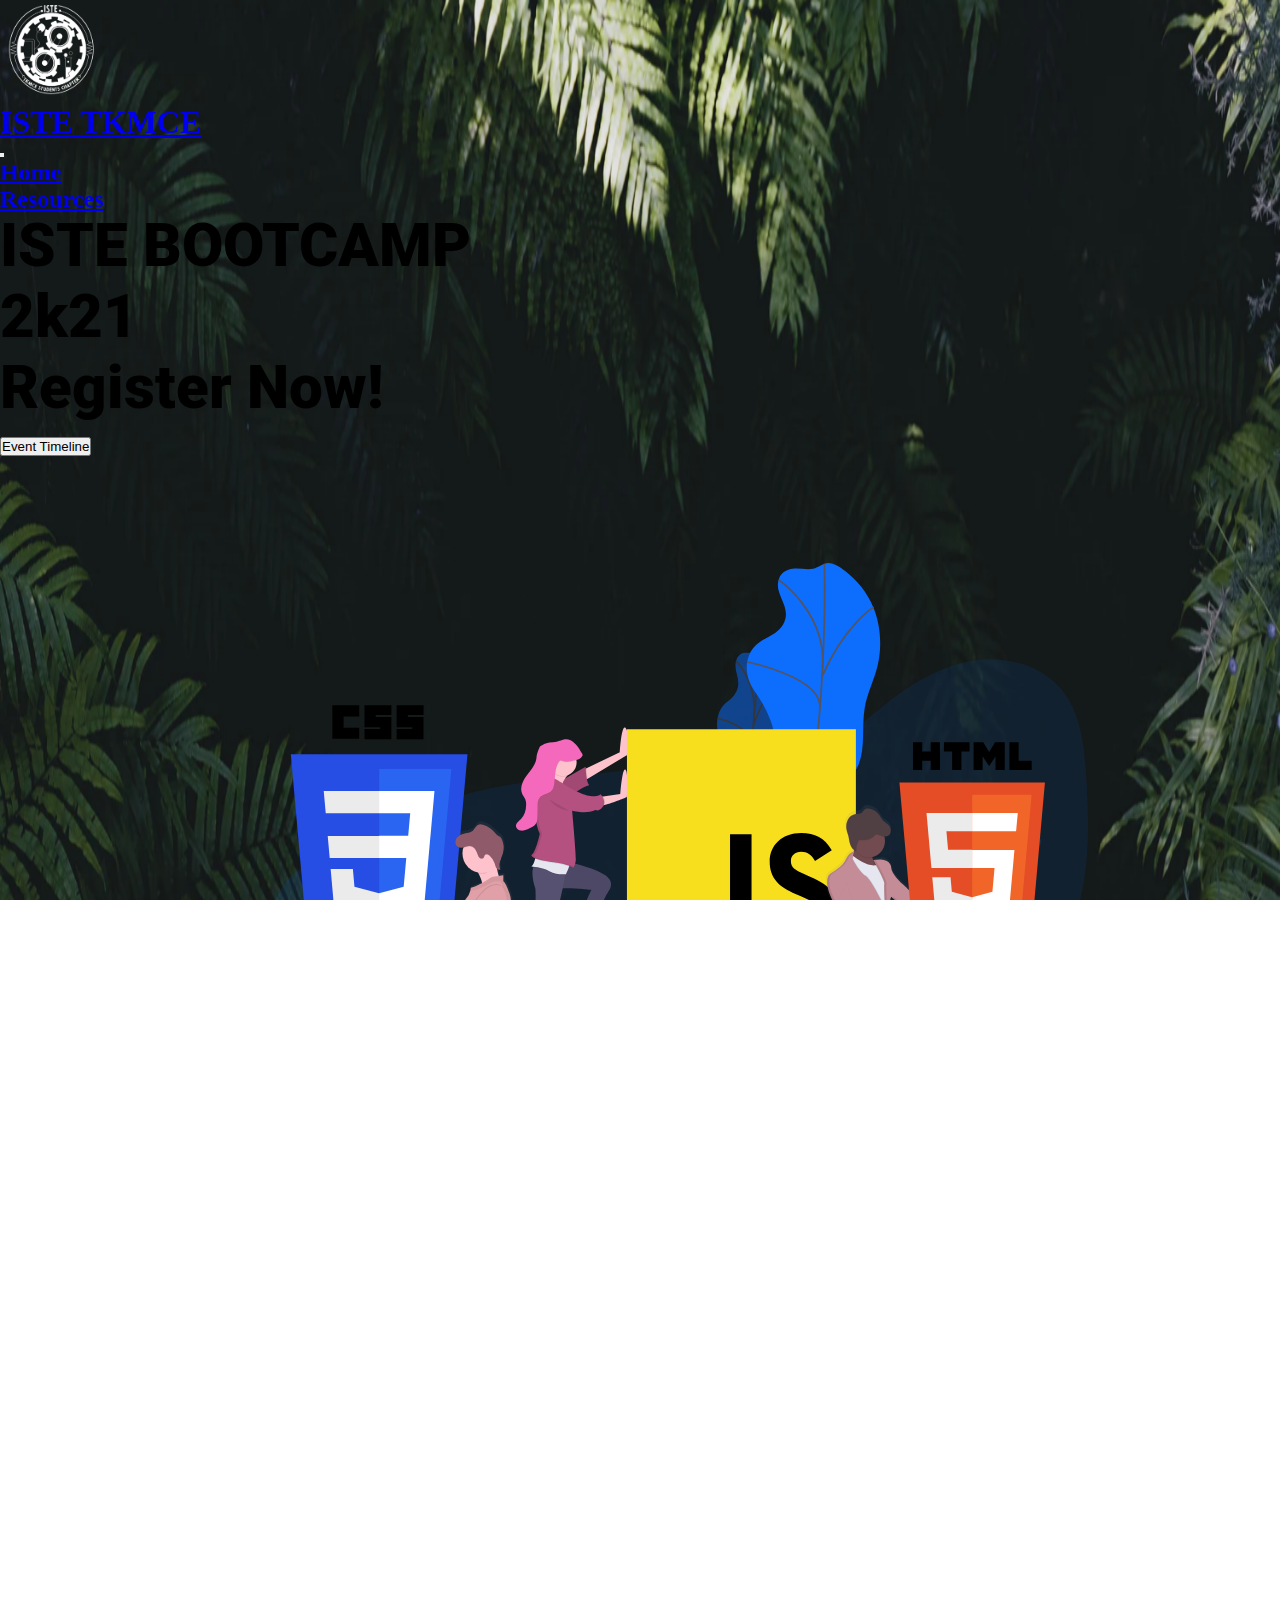
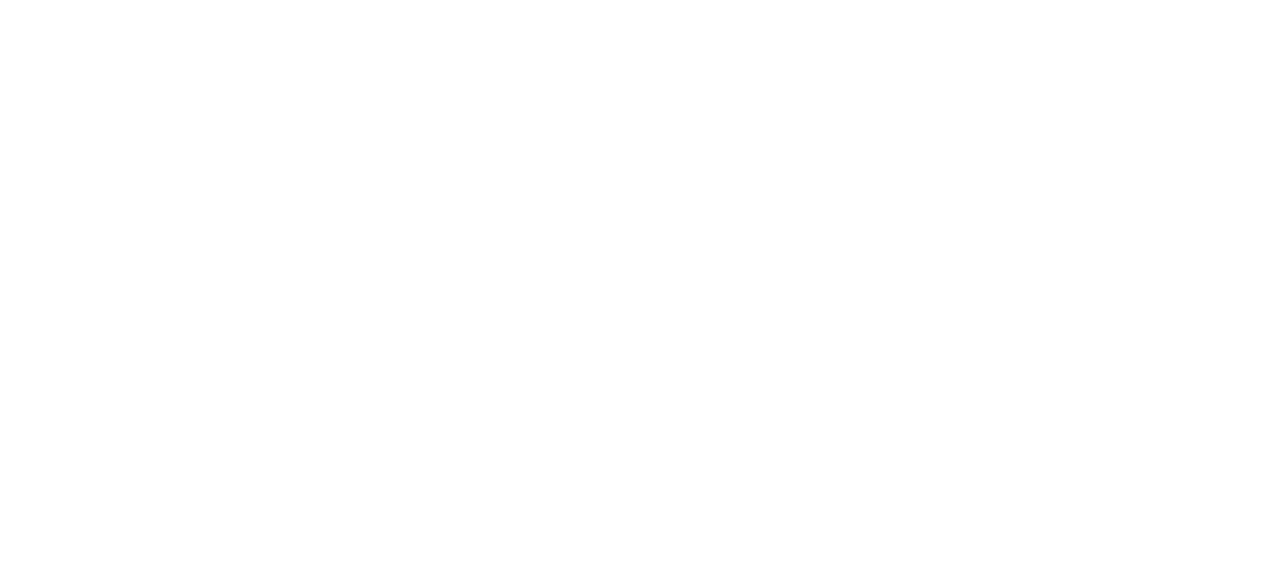
<file: resources.html>
<!DOCTYPE html>
<html lang="en">
<head>
    <meta charset="UTF-8">
    <meta http-equiv="X-UA-Compatible" content="IE=edge">
    <meta name="viewport" content="width=device-width, initial-scale=1.0">
    <title>Resources</title>
    <link href="https://cdn.jsdelivr.net/npm/bootstrap@5.1.3/dist/css/bootstrap.min.css" rel="stylesheet" integrity="sha384-1BmE4kWBq78iYhFldvKuhfTAU6auU8tT94WrHftjDbrCEXSU1oBoqyl2QvZ6jIW3" crossorigin="anonymous">   <script src="https://code.jquery.com/jquery-3.2.1.slim.min.js" integrity="sha384-KJ3o2DKtIkvYIK3UENzmM7KCkRr/rE9/Qpg6aAZGJwFDMVNA/GpGFF93hXpG5KkN" crossorigin="anonymous"></script>
    <script src="https://cdnjs.cloudflare.com/ajax/libs/popper.js/1.12.9/umd/popper.min.js" integrity="sha384-ApNbgh9B+Y1QKtv3Rn7W3mgPxhU9K/ScQsAP7hUibX39j7fakFPskvXusvfa0b4Q" crossorigin="anonymous"></script>
    <script src="https://maxcdn.bootstrapcdn.com/bootstrap/4.0.0/js/bootstrap.min.js" integrity="sha384-JZR6Spejh4U02d8jOt6vLEHfe/JQGiRRSQQxSfFWpi1MquVdAyjUar5+76PVCmYl" crossorigin="anonymous"></script>
    <link rel="stylesheet" href="https://cdn.jsdelivr.net/npm/bootstrap-icons@1.5.0/font/bootstrap-icons.css">
    <link rel="preconnect" href="https://fonts.googleapis.com">
    <link rel="preconnect" href="https://fonts.gstatic.com" crossorigin>
    <link href="https://fonts.googleapis.com/css2?family=Roboto&display=swap" rel="stylesheet">
    <link rel="stylesheet" href="style.css">
</head>
<body>
    <nav class="navbar fixed-top navbar-expand-lg navbar-dark bg-dark">
        <div class="container-fluid">
        <a class="navbar-brand" href="#"><img src="ISTEoriginal.png" width="100" height="100"></a>
        
      
        
          <ul class="navbar-nav mx-auto">
              
            <li class="nav-item active ">
              <a class="nav-link " href="https://istetkmce.in/"><div class=" my-4 bd-highlight" >
                <h1><span class="text-light text-center"><b>ISTE TKMCE</b></span></h1>
              </div></a>
            </li>
            </ul>
            <button class="navbar-toggler" type="button" data-toggle="collapse" data-target="#navbarSupportedContent" aria-controls="navbarSupportedContent" aria-expanded="false" aria-label="Toggle navigation">
                <span class="navbar-toggler-icon"></span>
              </button>
           <div class="collapse navbar-collapse" id="navbarSupportedContent">
            <ul class="navbar-nav ms-auto">
            <li class="nav-item-one ">
              <a class="nav-link " href="/index.html"><div class="my-4  flex-fill bd-highlight" >
                <h2><span class=" text-right ml-6"><b>Home</b></span>  </h2>
              </div></a>
            </li>
            <li class="nav-item-one ">
                <a class="nav-link " href="/resources.html"><div class="my-4  flex-fill bd-highlight" >
                  <h2><span class=" text-right ml-6"><b>Resources</b></span>  </h2>
                </div></a>
              </li>
            
          </ul>
        </div>
        </div>
      </nav> 
      <section id="intro" class="bg-image">
        <div class="container">
          <br>
          <br>
          <br>
          <br>
          <br>
          <br>
          <div class="row ">
            <div class="col-lg-6 ">
          <div class="text-left text-white "><h1><b>ISTE BOOTCAMP</b></h1></div>
          <div class="text-left text-white"><h1><b>2k21</b></h1></div>
          <h1 class="text-left text-white mb-5">
            <b>Register Now!</b>
            
          </h1>
          <button class="btn btn-light">Event Timeline</button>
          <br>
          <br>
          <br>
          <br>
        </div>
        <div class="col-lg-6">
          <img class="ill " src="fundamentals.svg">
        </div>
        </div>
          <div class="row">
            
          <div class="col-lg-12 mx-1">
            <hr style="width: 100%;color: white;height: 6px;">
          </div>
          
              
          
          </div>
        </div>
        </div>
        </div>
          </section>
           
        <section class="eventcal">
        

            <div class="row yu">
              
               <div class="white">
                <div class="container">
                    <div class="text-left text-dark"><h3>ISTE TKMCE</h3></div>

                    <hr class="bl">
                    <div class="container-fluid">
                    <div class="row">
                        <div class="col-lg-3 ">
                    <div class="text-center text-dark"><h1>RESOURCES</h1></div>
                </div>
                <div class="col-lg-3"></div>
                <div class="col-lg-6">
                    <p class="lead text-center text-dark mt-2 mr-2">
                        <b>jhdgsfdsjdsfhgdshcvhjdgsgfdghfdhgsfgsh</b>
                        </p>
                    <p class="text-left text-dark ml-7 mb-5">
                      Lorem ipsum dolor sit amet consectetur adipisicing elit. Incidunt consequatur veritatis ratione libero itaque unde provident iste doloremque quas ut voluptatibus, rem necessitatibus
                       rerum eligendi molestiae iure accusamus odio optio. Lorem ipsum dolor sit amet consectetur adipisicing elit. Labore delectus eum obcaecati corporis, dignissimos tenetur, aliquid rerum 
                       explicabo voluptatum nemo ipsum praesentium quam minus veritatis veniam harum illo nisi dolores.
                    </p>
                </div>
                
            </div>
                <div class="row ">
                  
                  
                   <div class="card colored">
                      
                      <div class="card-text">
                          <div class="row">
                              <div class="col-lg-6">
                       <b>Day 1 - INSTALLATION AND SETTING UP</b>
                    </div>
                    <div class="col-lg-4 ml-2">
                        </div>
                        <div class="col-lg-2">
                          <div class="button " onclick="after0()">
                          
                    <i class="bi bi-plus-lg ml-10"></i>
                    
                  </div>
                </div>
                </div>
                      </div>
                    </div>
                    
                    <div class="card colored">
                      
                      <div class="card-text">
                          <div class="row">
                              <div class="col-lg-6">
                       <b>Day 1 - INSTALLATION AND SETTING UP</b>
                    </div>
                    <div class="col-lg-4 ml-2">
                        </div>
                        <div class="col-lg-2">
                          <div class="button " onclick="after1()">
                          
                    <i class="bi bi-plus-lg ml-10"></i>
                    
                  </div>
                </div>
                </div>
                      </div>
                    </div>
                     
                    <div class="card colored">
                      
                      <div class="card-text">
                          <div class="row">
                              <div class="col-lg-6">
                       <b>Day 1 - INSTALLATION AND SETTING UP</b>
                    </div>
                    <div class="col-lg-4 ml-2">
                        </div>
                        <div class="col-lg-2">
                          <div class="button " onclick="after2()">
                          
                    <i class="bi bi-plus-lg ml-10"></i>
                    
                  </div>
                </div>
                </div>
                      </div>
                    </div>
                     
                    <div class="card colored">
                      
                      <div class="card-text">
                          <div class="row">
                              <div class="col-lg-6">
                       <b>Day 1 - INSTALLATION AND SETTING UP</b>
                    </div>
                    <div class="col-lg-4 ml-2">
                        </div>
                        <div class="col-lg-2">
                          <div class="button " onclick="after3()">
                          
                    <i class="bi bi-plus-lg ml-10"></i>
                    
                  </div>
                </div>
                </div>
                      </div>
                    </div>
                    <div class="card colored">
                      
                      <div class="card-text">
                          <div class="row">
                              <div class="col-lg-6">
                       <b>Day 1 - INSTALLATION AND SETTING UP</b>
                    </div>
                    <div class="col-lg-4 ml-2">
                        </div>
                        <div class="col-lg-2">
                          <div class="button " onclick="after4()">
                          
                    <i class="bi bi-plus-lg ml-10"></i>
                    
                  </div>
                </div>
                </div>
                      </div>
                    </div>
                    <div class="card colored">
                      
                      <div class="card-text">
                          <div class="row">
                              <div class="col-lg-6">
                       <b>Day 1 - INSTALLATION AND SETTING UP</b>
                    </div>
                    <div class="col-lg-4 ml-2">
                        </div>
                        <div class="col-lg-2">
                          
                          
                    <i class="bi bi-plus-lg ml-10" onclick="after5()"></i>
                    
                  
                </div>
                </div>
                      </div>
                    </div>
                      </div>
                    </div>
              </div>
              
             
          
  </section>
  <footer class="p-5 bg-dark text-white text-center position-relative">
    <div class="container-fluid">
      <div class="row">
        <div class="col-lg-2">
          <img src="ISTEoriginal.png" width="100" height="100">
        </div>
        <div class="col-lg-6">
          <div class="row">
            <div class="col-lg-4">
              Our Team
            </div>
            <div class="col-lg-4">
              More
            </div>
            <div class="col-lg-4">
              Connect
            </div>
            </div>
            <div class="row">
              <div class="col-lg-4 text-secondary">
                About Us
              </div>
              <div class="col-lg-4 text-secondary">
                Services
              </div>
              <div class="col-lg-4 text-secondary">
                Facebook
              </div>
              </div>
              <div class="row">
                <div class="col-lg-4 text-secondary">
                  About Us
                </div>
                <div class="col-lg-4 text-secondary">
                  Services
                </div>
                <div class="col-lg-4 text-secondary">
                  Facebook
                </div>
                </div>
                
          </div>
          <div class="col-lg-4">
            <h1 class="text-secondary">For queries, Contact</h1><h4> - Fayiz Umar: 9061914693</h4>
          </div>
        </div>
      </div>
    </div>
  </footer>
  <script src="anime2.js"></script>
</body>
</html>
</file>
<file: style.css>
*
{
    margin: 0;
    padding: 0;
    
}

html,
body
{
    height: 100vh;
    font-family: 'Poppins';
    overflow-x: hidden;
}

.webgl
{
    
    position: fixed;
    top: 0;
    left: 0;
    outline: none;
}
.c{
    z-index: 1;
    position: relative;
    width: 100%;
    height: 140vh;
    display: grid;
    place-content: center;
    line-height: 97%;
}
.content{
    display: flex;
    gap: 5em;
    width: 100%;
    padding-top: 3em;
    border-bottom: 0em;
    position: relative;
}
.content::before{
    content: '';
    position: absolute;
    top: 0;
    left: 0;
    width: 100%;
    border-top: 1px solid #e91e63;
    
    transform: scaleX(1);

}
.dd{
    color: #e91e63;
    font-size: 3rem;
    
    line-height: 97%;
    position: relative;
    text-align: center;
    
}
.dd,.yy{
    color: black;
    flex-basis: 0;
    flex-grow: 1;
    clip-path: polygon(0 0,100% 0, 100% 0, 0 0);
    position: relative;

}
.yy{
    font-size: 1.3rem;
    width: 40vw;
    position: relative;
    text-align: center;
    padding-bottom: 80px;
    
}
.line::before{
    z-index: 1;
    content: '';
    position: absolute;
    
    left: 0;
    width: 100%;
    border-bottom: 1px solid #e91e63;
    
    transform: scaleX(1);

}
.navbar{
    z-index: 3;
    position: fixed;
    width: 100%;
    margin-right: 0
}
.container-fluid{
    
    position: relative;
    width: 100%;
   
}

.contai{
    z-index: 1;
    position: relative;
    width: 100%;
    
    display: grid;
    place-content: center;
}
.ill{
    z-index: 1;
    position: relative;
    margin-left: 15%;
    width: 70%;
}
.co {
    z-index: 1;
    min-height: 100vh;
    width: 100%;
    display: flex;
    align-items: center;
    justify-content: center;
    padding: 100px 0;
    background-color: #f8f8f8;
  }

  .navbar{
        width: auto;
    }
   

  
  .tim{
    z-index: 1;
    position: relative;
    color: white;
    text-align: center;
    padding-bottom: 2em;
}
/* .nav-item-one{
    margin-left: 50%;
} */
.ghost{
    color: rgba(0,0,0,0);
}
.ff{
    z-index: 1;
    position: relative;
}

#instructors{
  z-index: 1;
  position: relative;
}
#intro{
  z-index: 1;
  position: relative;
  background-image: url('BGImage.png');
  
  background-size: 100% 100%;
  
  
  font-family: "Roboto";
  font-weight: 400;
  font-size: 30px;
}
hr{
  color: aliceblue;
  margin-right: 10%;
}
.hh{
  margin-left: 30%;
}

/*vikas*/
.bl
{
color: black;
}
.rt
{
  z-index: 1;
  color: rgb(5, 5, 5);
  padding-top: 5%;
}
.white{
  
  z-index: 1;
  width:100%;
  height: max-content; 
  padding: 20px;
  background-color: #EBF0F9;
}
.card{
  z-index: 1;
  text-align: left;
  margin-left: 16px;
  margin-right: 16px;
  margin-bottom: 16px;
  padding-left: 30px;
  padding-top: 10px;
  padding-right: 40px;
  padding-bottom: 10px;
  border-radius: 1.3rem;
  height: max-content;
  
  border-right-width: 5px;
  border-bottom-width: 5px;
  background-color:#EFF7F2;
}
#instructors{
  position: relative;
  z-index: 1;
  background-color: #eff7f2;
}
.we{
  z-index: 1;
 
  border-right-width: 0px;
  border-bottom-width: 0px;
}
.ill{
  z-index: 1;
  margin-bottom: 40px;
}
.random_image{
  align-content: center;
  width: fit-content;
  height: fit-content;
}
footer{
  z-index: 1;
  position: relative;
}
.container{
  z-index: 1;
  position: relative;
}
.all{
  z-index: 1;
}
.changecol{
  background-color: #BEF3C0;
  
  
}
.rotate{
  transform: rotate(90deg);
}
.block{
  width: 50px;
  height: 50px;
  border-radius: 5px;
  background-color: rgba(69, 160, 73,0.5);
}
.colored{
  border-radius: 0;
}
.coloor{
  background-color: rgba(69, 160, 73,0.5)
}
</file>
